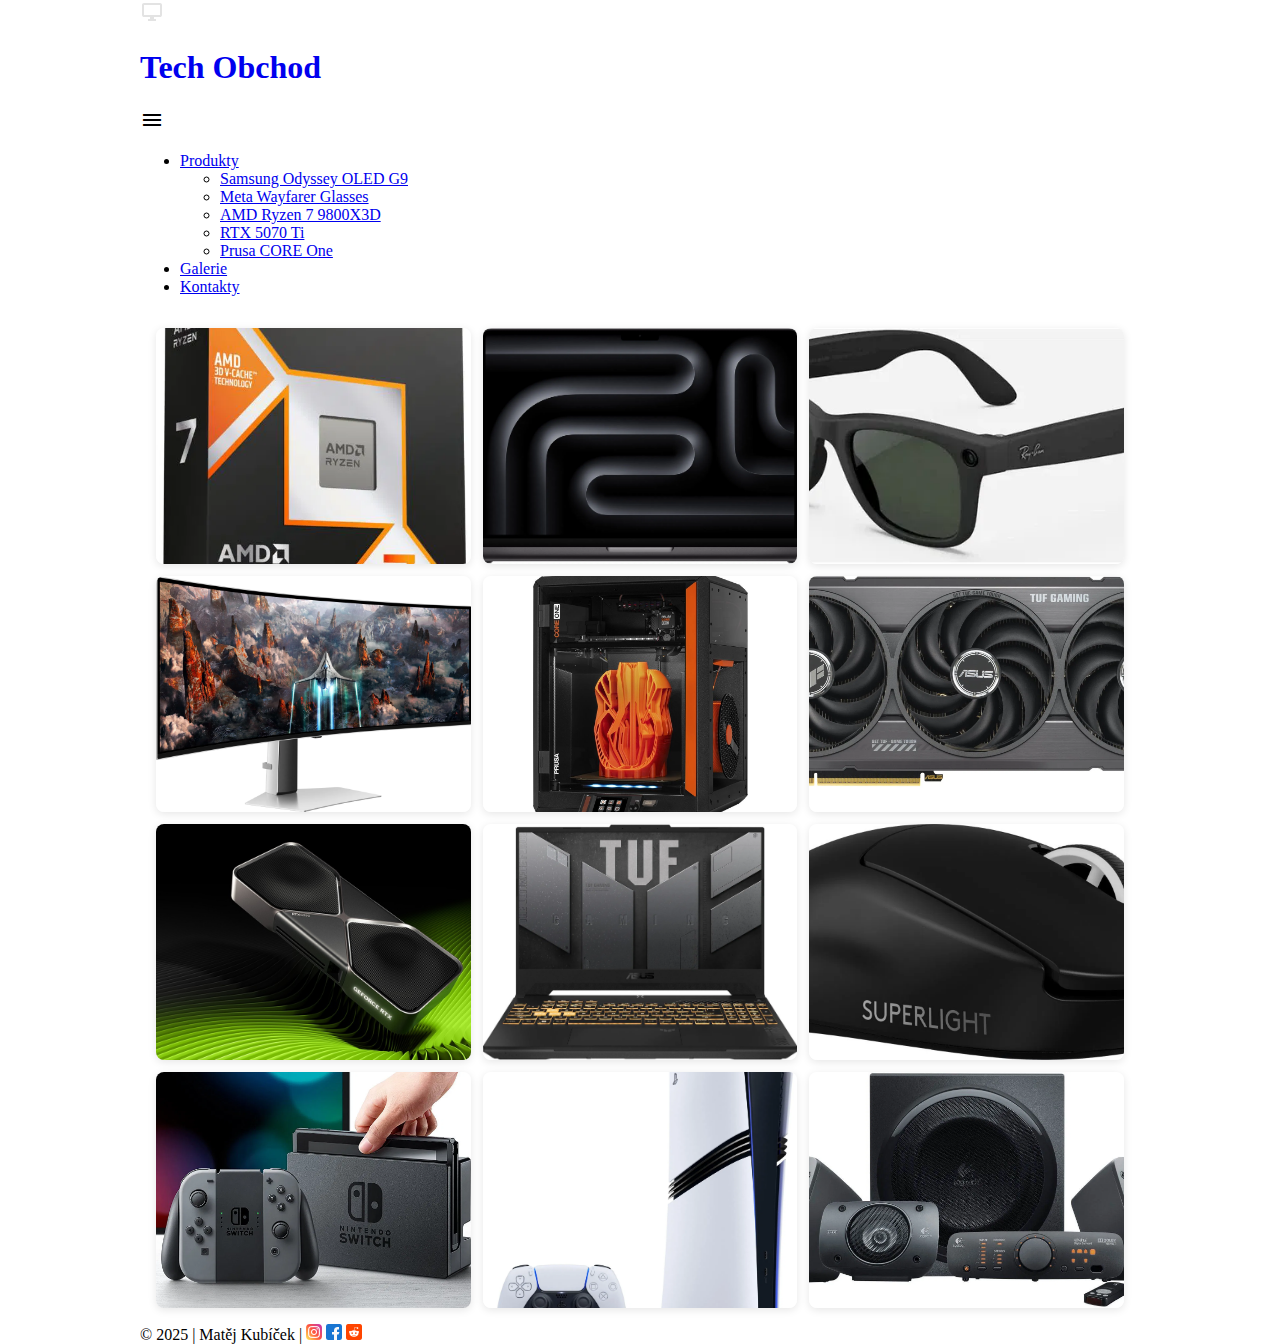
<file: src/galerie.html>
<!DOCTYPE html>
<html lang="cs">
<head>
    <meta charset="UTF-8">
    <meta name="viewport" content="width=device-width, initial-scale=1.0">
    <link rel="stylesheet" href="style.css">
    <link rel="stylesheet" href="gallery.css">
    <script src="script.js"></script>
    <link rel="icon" type="image/svg" href="img/svg/web_icon.svg">
    <link rel="stylesheet" href="https://fonts.googleapis.com/css2?family=Material+Symbols+Outlined:opsz,wght,FILL,GRAD@24,400,0,0">
    <link rel="stylesheet" href="https://fonts.googleapis.com/css2?family=Material+Symbols+Outlined:opsz,wght,FILL,GRAD@20..48,100..700,0..1,-50..200">
    <meta content="author" name="Matěj Kubíček">
    <title>Galerie - Tech Obchod</title>
</head>
<body>
    <header>
        <a href="index.html" id="header-link">
        <div class="header-content">
            <div id="web-logo">
                <img src="img/svg/web_icon.svg" alt="Tech Obchod Logo">
            </div>
            <h1 id="web-name">Tech Obchod</h1>
        </div>
        </a>
    </header>      
    <nav id="nav">
        <span id="navButton" class="material-symbols-outlined" onclick="menuClicked()">menu</span>
        <ul id="navMenu">
            <li class="has-submenu">
                <a href="produkty.html">Produkty</a>
                <ul class="submenu">
                    <li><a href="produkty.html#samsung-odyssey">Samsung Odyssey OLED G9</a></li>
                    <li><a href="produkty.html#vr-glasses">Meta Wayfarer Glasses</a></li>
                    <li><a href="produkty.html#cpu">AMD Ryzen 7 9800X3D</a></li>
                    <li><a href="produkty.html#rtx-5070">RTX 5070 Ti</a></li>
                    <li><a href="produkty.html#prusa-core-one">Prusa CORE One</a></li>
                </ul>
            </li>
            <li><a href="galerie.html">Galerie</a></li>
            <li><a href="kontakty.html">Kontakty</a></li>
        </ul>
    </nav>
    <main>
        <div class="gallery">
            <div class="gallery-item">
                <img src="img/amd_cpu.webp" alt="AMD CPU">
            </div>
            <div class="gallery-item">
                <img src="img/macbook_pro_14_m4.webp" alt="macbook_pro_14_m4">
            </div>
            <div class="gallery-item">
                <img src="img/meta_glasses.webp" alt="Meta glasses">
            </div>
            <div class="gallery-item">
                <img src="img/odyssey.webp" alt="odyssey">
            </div>
            <div class="gallery-item">
                <img src="img/prusa_core_one.jpg" alt="Prusa CORE ONE">
            </div>
            <div class="gallery-item">
                <img src="img/rtx_5070.webp" alt="RTX 5070">
            </div>
            <div class="gallery-item">
                <img src="img/rtx_5090.jpg" alt="RTX 5090">
            </div>
            <div class="gallery-item">
                <img src="img/laptop.webp" alt="Laptop">
            </div>
            <div class="gallery-item">
                <img src="img/mouse.webp" alt="Myš">
            </div>
            <div class="gallery-item">
                <img src="img/nintendo.webp" alt="Nintendo Switch">
            </div>
            <div class="gallery-item">
                <img src="img/ps5pro.webp" alt="Playstation 5 Pro">
            </div>
            <div class="gallery-item">
                <img src="img/logitech_speaker_system.webp" alt="Logitech reproduktory">
            </div>
        </div>
    </main>

    <footer>&copy; 2025 | Matěj Kubíček | <a href="https://instagram.com"><img src="img/instagram.png" alt="instagram"></a> <a href="https://facebook.com"><img src="img/facebook.png" alt="facebook"></a> <a href="https://reddit.com"><img src="img/reddit.png" alt="reddit"></a></footer>
</body>
</html>
</file>
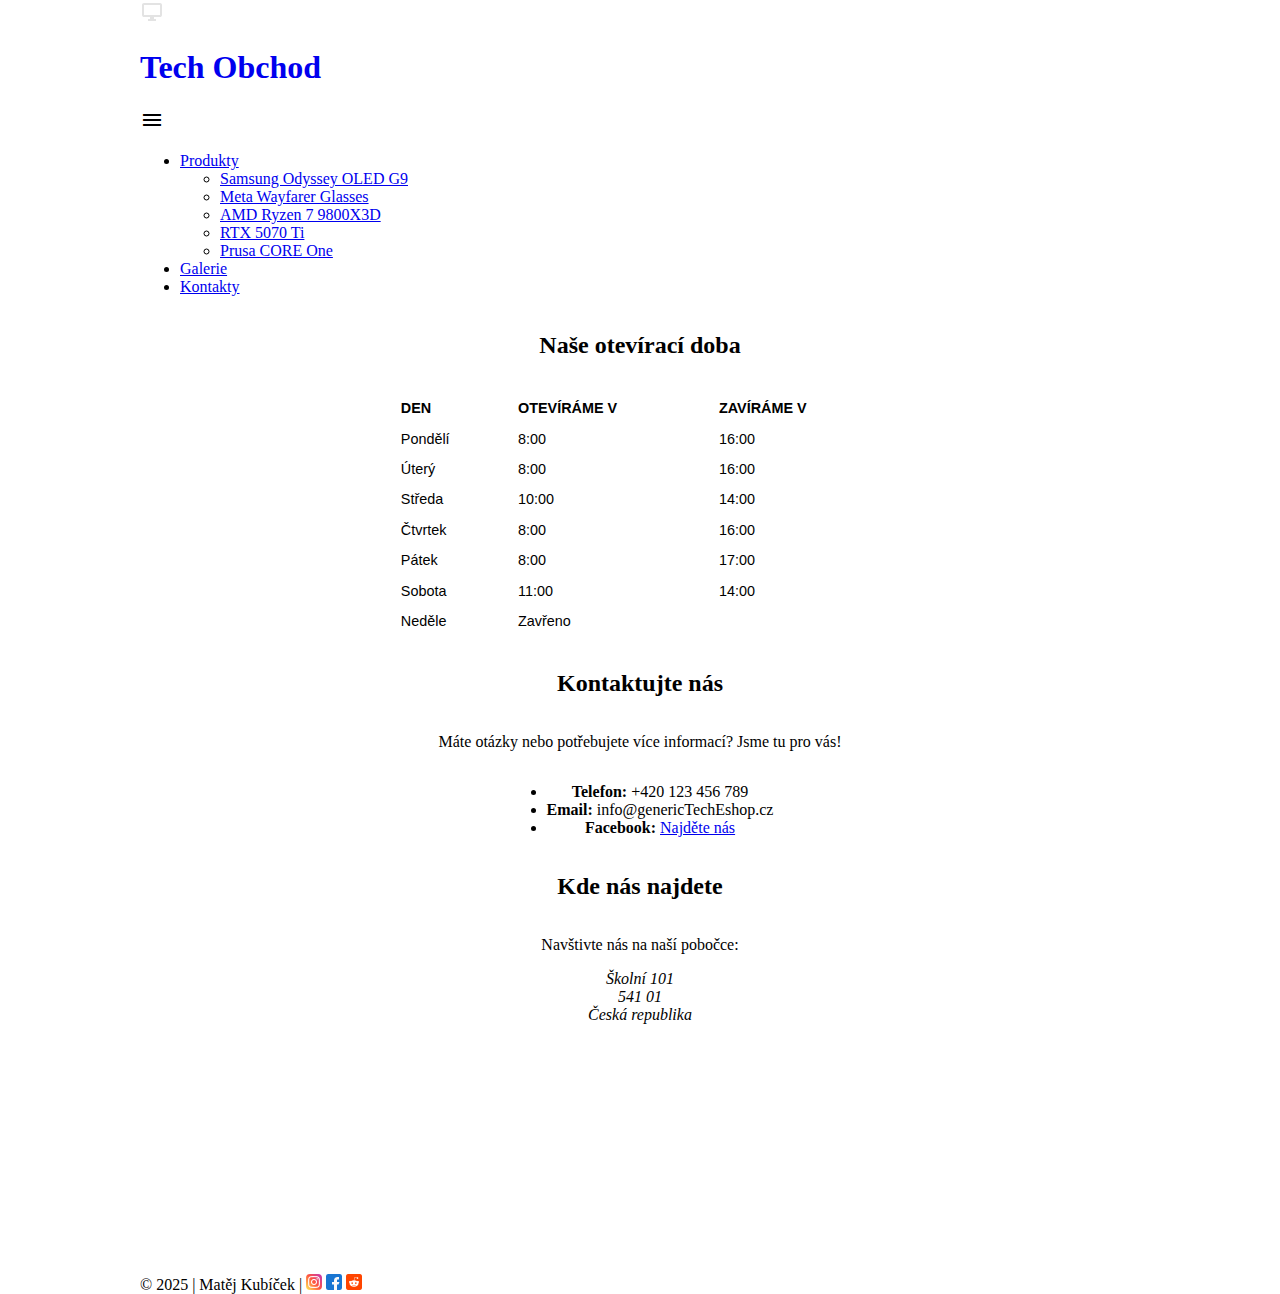
<file: src/kontakty.html>
<!DOCTYPE html>
<html lang="cs">
<head>
    <meta charset="UTF-8">
    <meta name="viewport" content="width=device-width, initial-scale=1.0">
    <link rel="stylesheet" href="style.css">
    <link rel="stylesheet" href="kontakty.css">
    <script src="script.js"></script>
    <link rel="icon" type="image/svg" href="img/svg/web_icon.svg">
    <link rel="stylesheet" href="https://fonts.googleapis.com/css2?family=Material+Symbols+Outlined:opsz,wght,FILL,GRAD@24,400,0,0">
    <link rel="stylesheet" href="https://fonts.googleapis.com/css2?family=Material+Symbols+Outlined:opsz,wght,FILL,GRAD@20..48,100..700,0..1,-50..200">
    <meta content="author" name="Matěj Kubíček">
    <title>Kontakty - Tech Obchod</title>
</head>
<body>
    <header>
        <a href="index.html" id="header-link">
        <div class="header-content">
            <div id="web-logo">
                <img src="img/svg/web_icon.svg" alt="Tech Obchod Logo">
            </div>
            <h1 id="web-name">Tech Obchod</h1>
        </div>
        </a>
    </header>  
    <nav id="nav">
        <span id="navButton" class="material-symbols-outlined" onclick="menuClicked()">menu</span>
        <ul id="navMenu">
            <li class="has-submenu">
                <a href="produkty.html">Produkty</a>
                <ul class="submenu">
                    <li><a href="produkty.html#samsung-odyssey">Samsung Odyssey OLED G9</a></li>
                    <li><a href="produkty.html#vr-glasses">Meta Wayfarer Glasses</a></li>
                    <li><a href="produkty.html#cpu">AMD Ryzen 7 9800X3D</a></li>
                    <li><a href="produkty.html#rtx-5070">RTX 5070 Ti</a></li>
                    <li><a href="produkty.html#prusa-core-one">Prusa CORE One</a></li>
                </ul>
            </li>
            <li><a href="galerie.html">Galerie</a></li>
            <li><a href="kontakty.html">Kontakty</a></li>
        </ul>
    </nav>
    <main>
        <article>
            <h2 class="align-center">Naše otevírací doba</h2>
            <table>
                <thead>
                    <td>Den</td>
                    <td>Otevíráme v</td>
                    <td>Zavíráme v</td>
                </thead>
                <tbody>
                    <tr>
                        <td>Pondělí</td>
                        <td>8:00</td>
                        <td>16:00</td>
                    </tr>
                    <tr>
                        <td>Úterý</td>
                        <td>8:00</td>
                        <td>16:00</td>
                    </tr>
                    <tr>
                        <td>Středa</td>
                        <td>10:00</td>
                        <td>14:00</td>
                    </tr>
                    <tr>
                        <td>Čtvrtek</td>
                        <td>8:00</td>
                        <td>16:00</td>
                    </tr>
                    <tr>
                        <td>Pátek</td>
                        <td>8:00</td>
                        <td>17:00</td>
                    </tr>
                    <tr>
                        <td>Sobota</td>
                        <td>11:00</td>
                        <td>14:00</td>
                    </tr>
                    <tr>
                        <td>Neděle</td>
                        <td colspan="2" class="align-center">Zavřeno</td>
                    </tr>
                </tbody>
            </table>
        </article>
        <article>
            <h2 class="align-center">Kontaktujte nás</h2>
            <p>Máte otázky nebo potřebujete více informací? Jsme tu pro vás!</p>
            <ul>
                <li><strong>Telefon:</strong> +420 123 456 789</li>
                <li><strong>Email:</strong> info@genericTechEshop.cz</li>
                <li><strong>Facebook:</strong> <a href="https://facebook.com" target="_blank">Najděte nás</a></li>
            </ul>
        </article>

        <article>
            <h2 class="align-center">Kde nás najdete</h2>
            <p>Navštivte nás na naší pobočce:</p>
            <address>
                Školní 101<br>
                541 01<br>
                Česká republika
            </address>
            <iframe 
                src="https://www.google.com/maps/embed?pb=!1m14!1m12!1m3!1d343.98709586508926!2d15.913132242303023!3d50.5616518363538!2m3!1f0!2f0!3f0!3m2!1i1024!2i768!4f13.1!5e1!3m2!1scs!2scz!4v1746867831634!5m2!1scs!2scz" 
                width="100%" 
                height="250" 
                style="border:0;" 
                allowfullscreen="" 
                loading="lazy" 
                referrerpolicy="no-referrer-when-downgrade">
            </iframe>
        </article>
    </main>

    <footer>&copy; 2025 | Matěj Kubíček | <a href="https://instagram.com"><img src="img/instagram.png" alt="instagram"></a> <a href="https://facebook.com"><img src="img/facebook.png" alt="facebook"></a> <a href="https://reddit.com"><img src="img/reddit.png" alt="reddit"></a></footer>
</body>
</html>
</file>
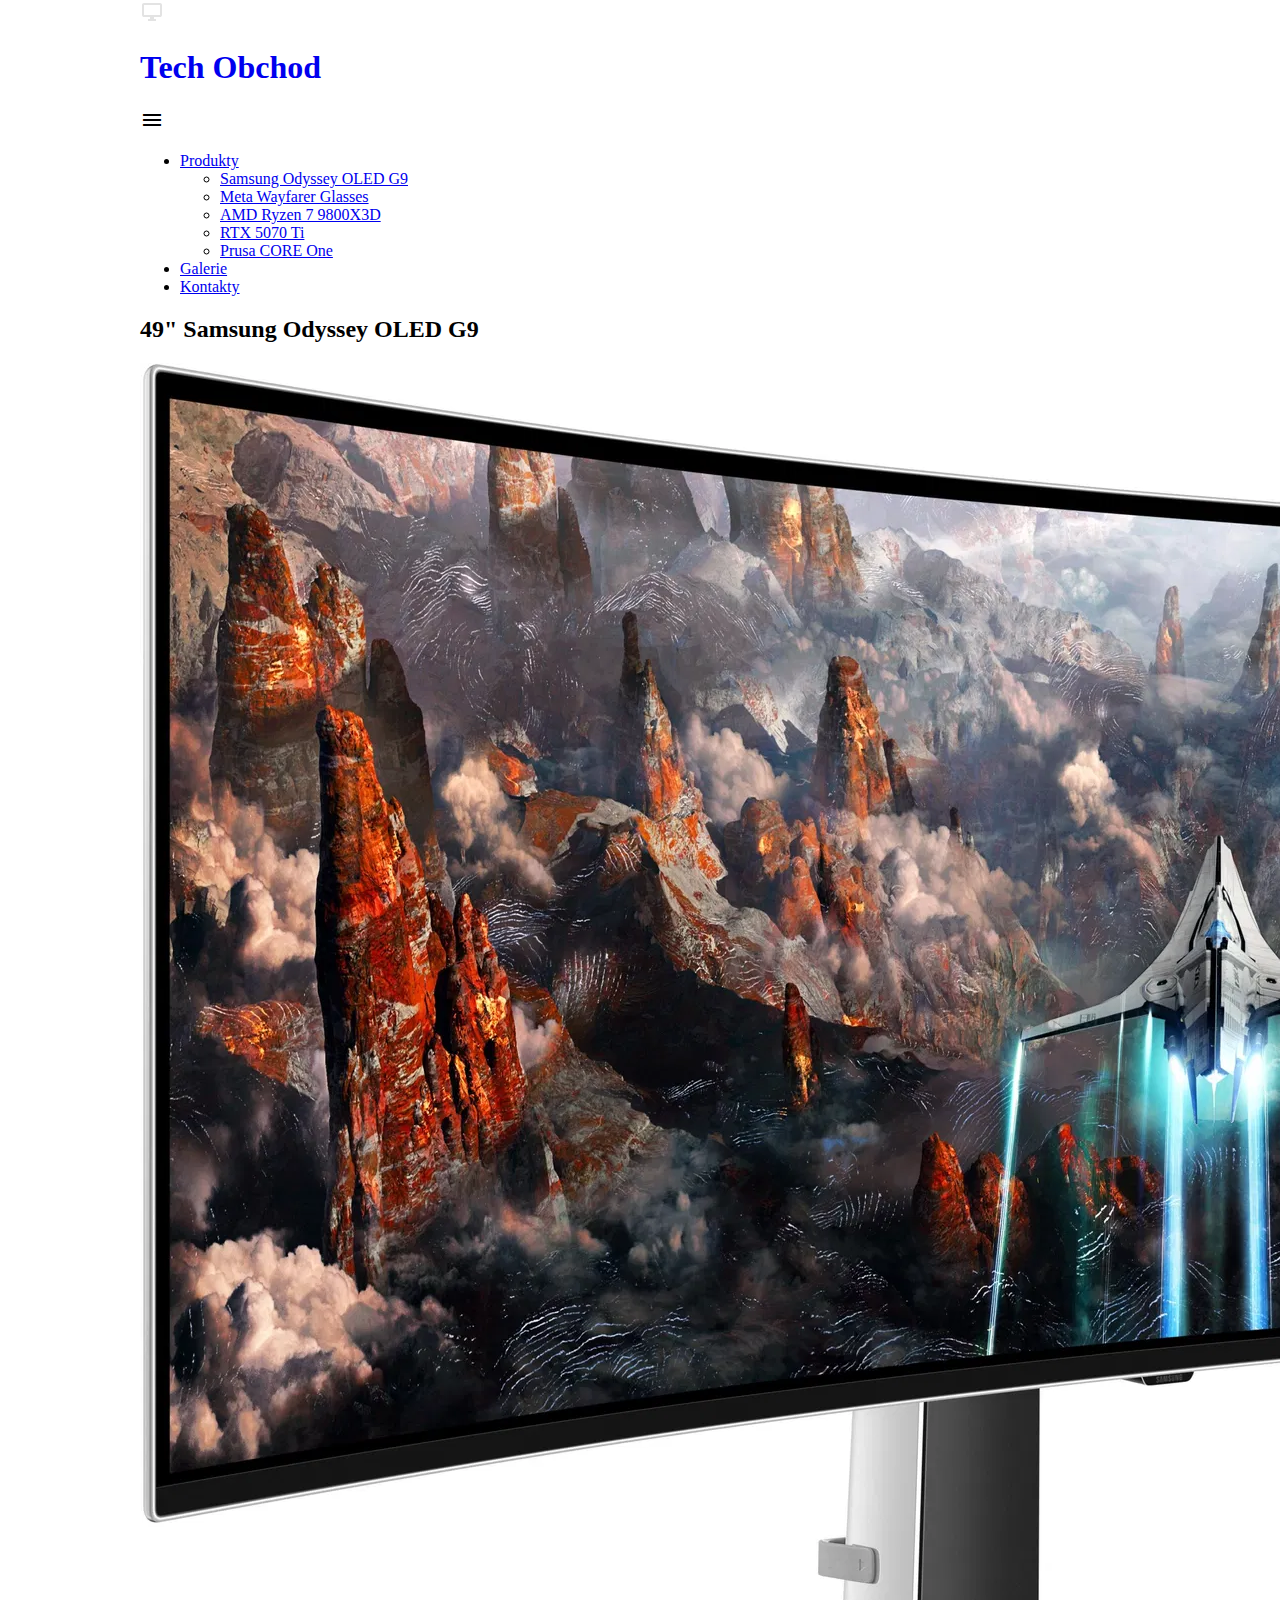
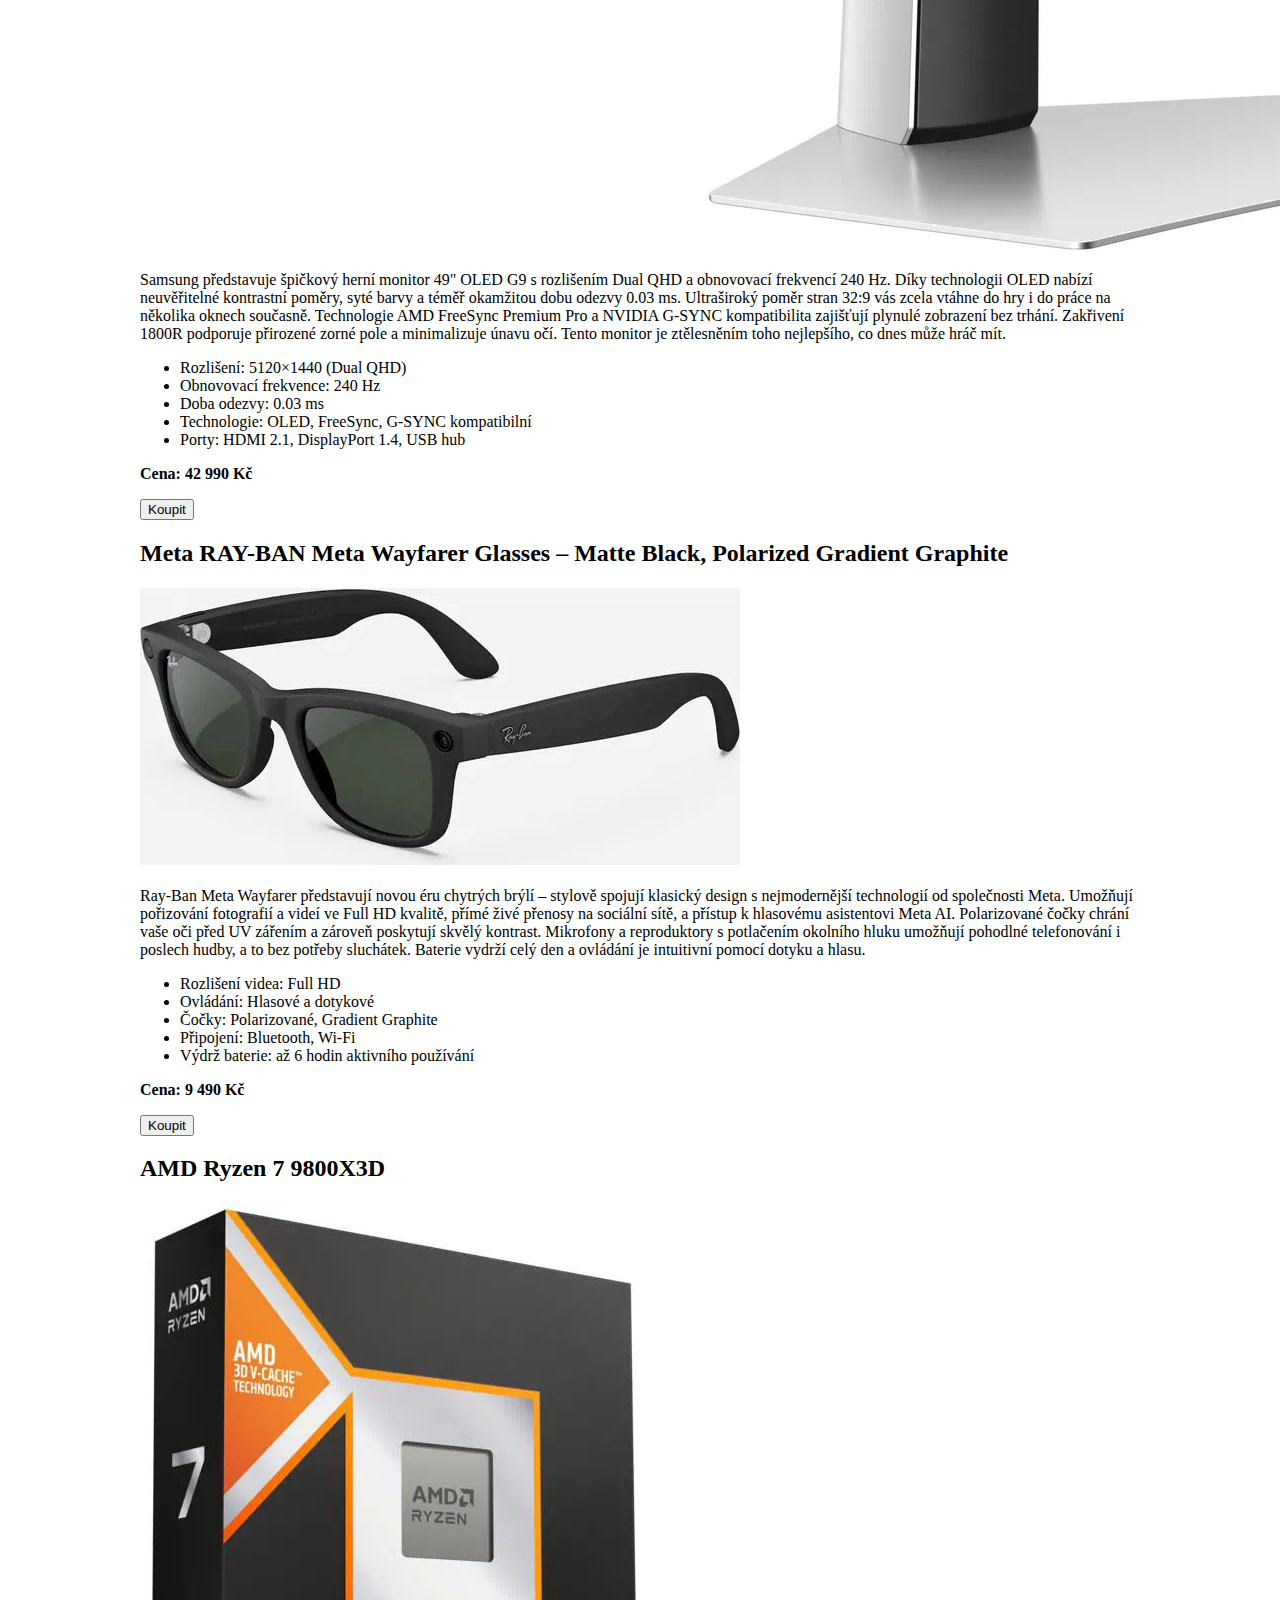
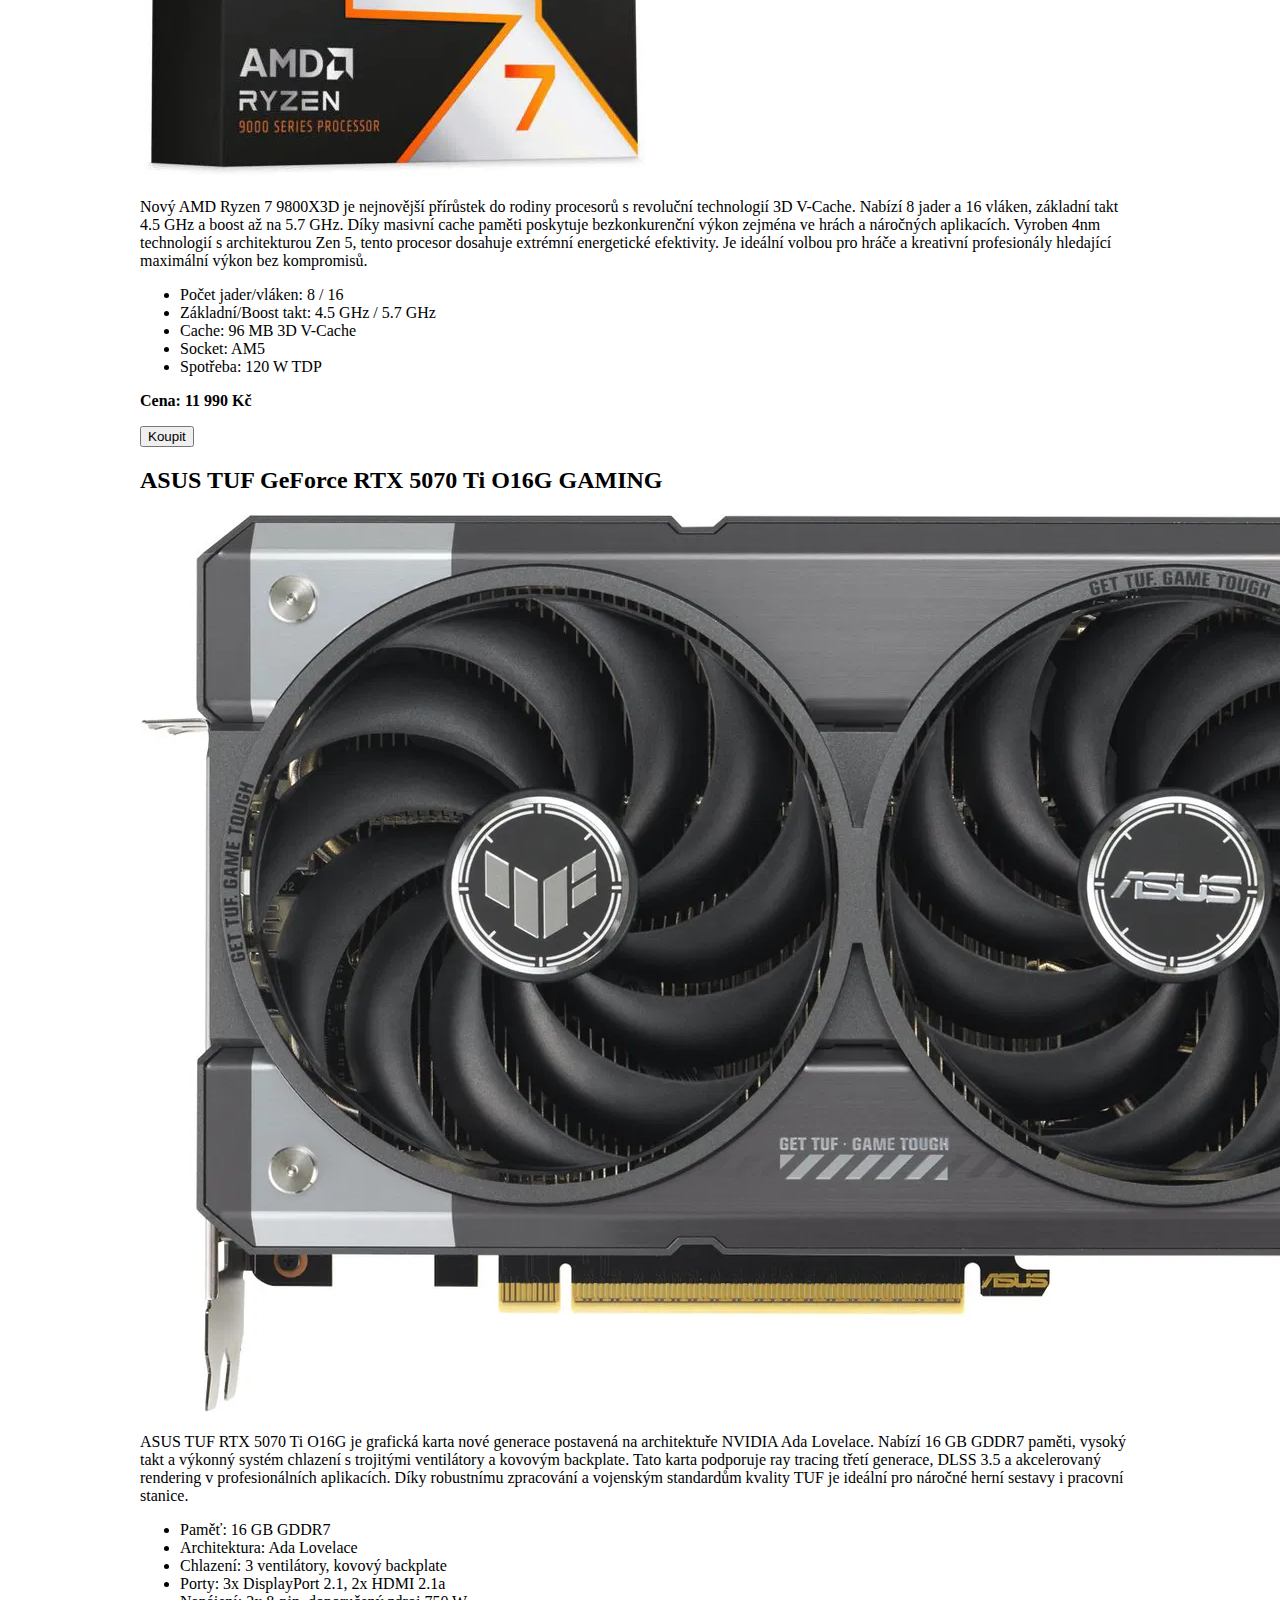
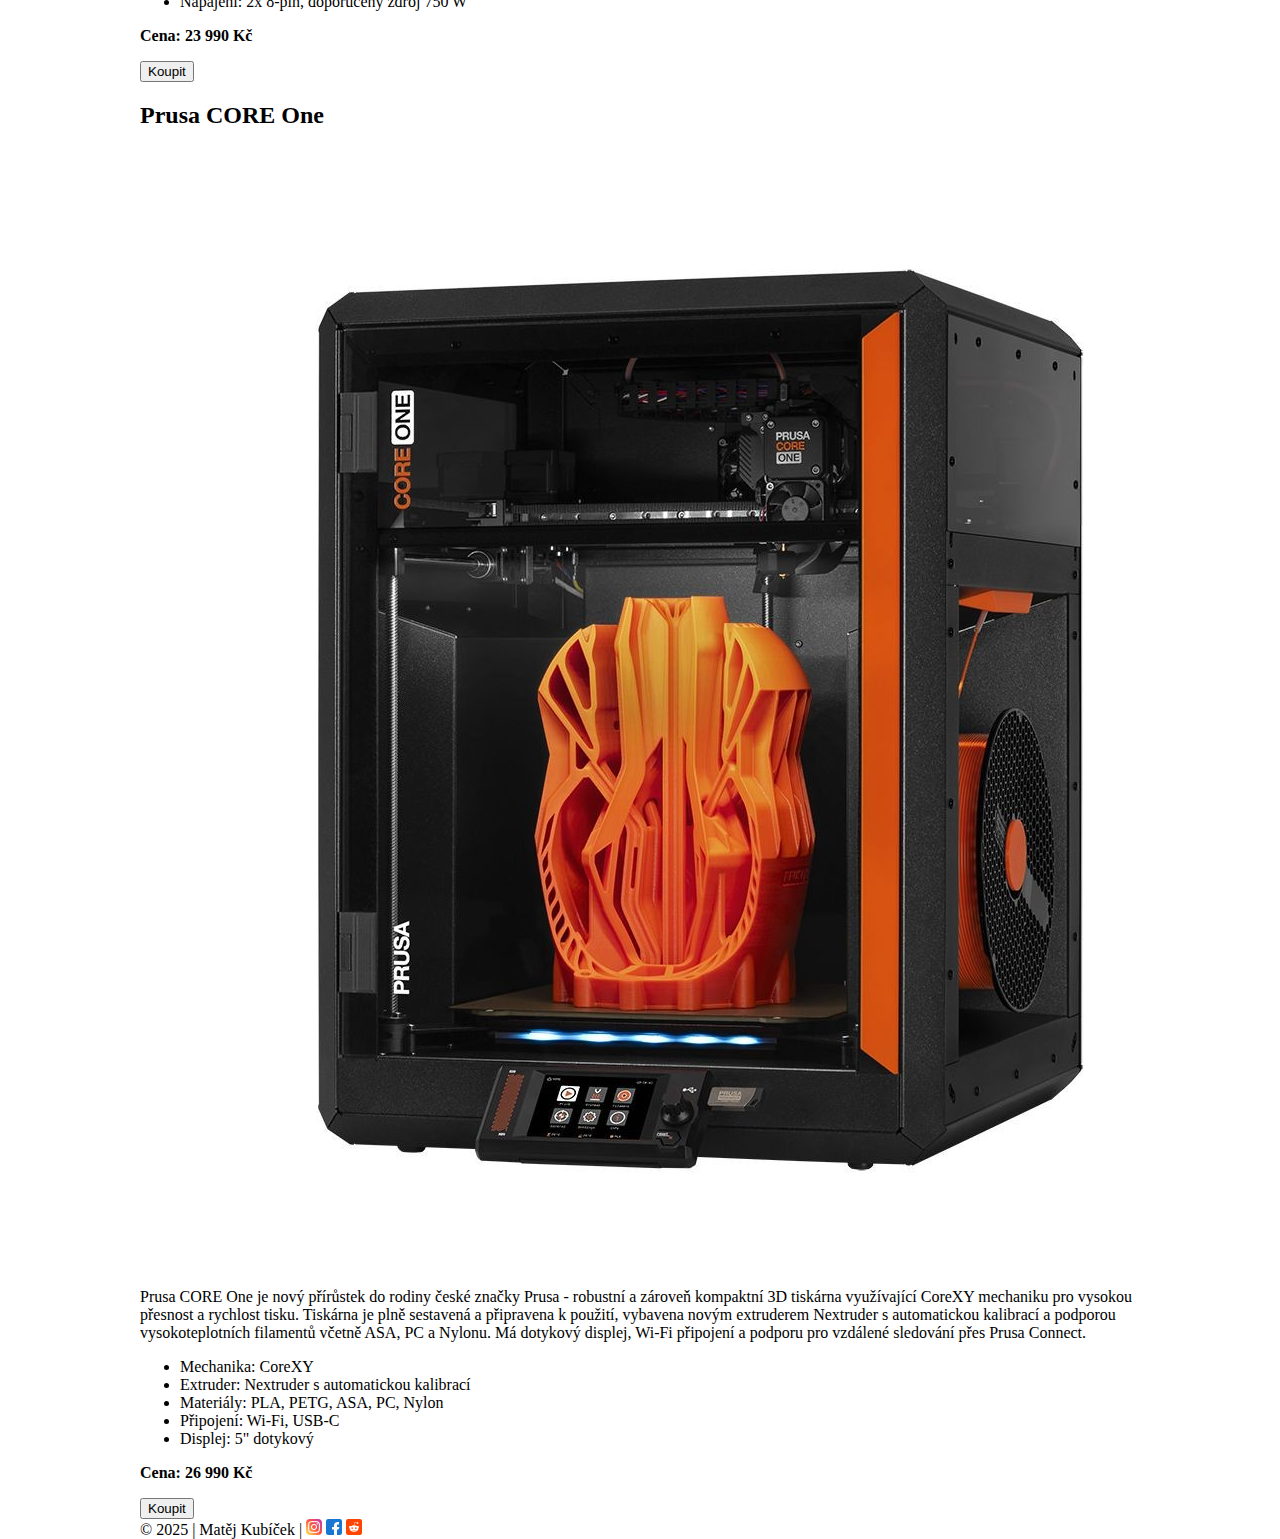
<file: src/produkty.html>
<!DOCTYPE html>
<html lang="cs">
<head>
    <meta charset="UTF-8">
    <meta name="viewport" content="width=device-width, initial-scale=1.0">
    <link rel="stylesheet" href="style.css">
    <script src="script.js"></script>
    <link rel="icon" type="image/svg" href="img/svg/web_icon.svg">
    <link rel="stylesheet" href="https://fonts.googleapis.com/css2?family=Material+Symbols+Outlined:opsz,wght,FILL,GRAD@24,400,0,0">
    <link rel="stylesheet" href="https://fonts.googleapis.com/css2?family=Material+Symbols+Outlined:opsz,wght,FILL,GRAD@20..48,100..700,0..1,-50..200">
    <meta content="author" name="Matěj Kubíček">
    <title>Produkty - Tech Obchod</title>
</head>
<body>
    <header>
        <a href="index.html" id="header-link">
        <div class="header-content">
            <div id="web-logo">
                <img src="img/svg/web_icon.svg" alt="Tech Obchod Logo">
            </div>
            <h1 id="web-name">Tech Obchod</h1>
        </div>
        </a>
    </header>   
    <nav id="nav">
        <span id="navButton" class="material-symbols-outlined" onclick="menuClicked()">menu</span>
        <ul id="navMenu">
            <li class="has-submenu">
                <a href="produkty.html">Produkty</a>
                <ul class="submenu">
                    <li><a href="produkty.html#samsung-odyssey">Samsung Odyssey OLED G9</a></li>
                    <li><a href="produkty.html#vr-glasses">Meta Wayfarer Glasses</a></li>
                    <li><a href="produkty.html#cpu">AMD Ryzen 7 9800X3D</a></li>
                    <li><a href="produkty.html#rtx-5070">RTX 5070 Ti</a></li>
                    <li><a href="produkty.html#prusa-core-one">Prusa CORE One</a></li>
                </ul>
            </li>
            <li><a href="galerie.html">Galerie</a></li>
            <li><a href="kontakty.html">Kontakty</a></li>
        </ul>
    </nav>
    <main>
        <article>
            <h2 id="samsung-odyssey">49" Samsung Odyssey OLED G9</h2>
            <img src="img/odyssey.webp" alt="Samsung Odyssey OLED G9">
            <p>Samsung představuje špičkový herní monitor 49" OLED G9 s rozlišením Dual QHD a obnovovací frekvencí 240 Hz. Díky technologii OLED nabízí neuvěřitelné kontrastní poměry, syté barvy a téměř okamžitou dobu odezvy 0.03 ms. Ultraširoký poměr stran 32:9 vás zcela vtáhne do hry i do práce na několika oknech současně. Technologie AMD FreeSync Premium Pro a NVIDIA G-SYNC kompatibilita zajišťují plynulé zobrazení bez trhání. Zakřivení 1800R podporuje přirozené zorné pole a minimalizuje únavu očí. Tento monitor je ztělesněním toho nejlepšího, co dnes může hráč mít.</p>
            <ul>
                <li>Rozlišení: 5120×1440 (Dual QHD)</li>
                <li>Obnovovací frekvence: 240 Hz</li>
                <li>Doba odezvy: 0.03 ms</li>
                <li>Technologie: OLED, FreeSync, G-SYNC kompatibilní</li>
                <li>Porty: HDMI 2.1, DisplayPort 1.4, USB hub</li>
            </ul>
            <p><strong>Cena: 42 990 Kč</strong></p>
            <button>Koupit</button>
        </article>
    
        <article>
            <h2 id="vr-glasses">Meta RAY-BAN Meta Wayfarer Glasses – Matte Black, Polarized Gradient Graphite</h2>
            <img src="img/meta_glasses.webp" alt="Meta Ray-Ban Glasses">
            <p>Ray-Ban Meta Wayfarer představují novou éru chytrých brýlí – stylově spojují klasický design s nejmodernější technologií od společnosti Meta. Umožňují pořizování fotografií a videí ve Full HD kvalitě, přímé živé přenosy na sociální sítě, a přístup k hlasovému asistentovi Meta AI. Polarizované čočky chrání vaše oči před UV zářením a zároveň poskytují skvělý kontrast. Mikrofony a reproduktory s potlačením okolního hluku umožňují pohodlné telefonování i poslech hudby, a to bez potřeby sluchátek. Baterie vydrží celý den a ovládání je intuitivní pomocí dotyku a hlasu.</p>
            <ul>
                <li>Rozlišení videa: Full HD</li>
                <li>Ovládání: Hlasové a dotykové</li>
                <li>Čočky: Polarizované, Gradient Graphite</li>
                <li>Připojení: Bluetooth, Wi-Fi</li>
                <li>Výdrž baterie: až 6 hodin aktivního používání</li>
            </ul>
            <p><strong>Cena: 9 490 Kč</strong></p>
            <button>Koupit</button>
        </article>
    
        <article>
            <h2 id="cpu">AMD Ryzen 7 9800X3D</h2>
            <img src="img/amd_cpu.webp" alt="AMD Ryzen 9800X3D">
            <p>Nový AMD Ryzen 7 9800X3D je nejnovější přírůstek do rodiny procesorů s revoluční technologií 3D V-Cache. Nabízí 8 jader a 16 vláken, základní takt 4.5 GHz a boost až na 5.7 GHz. Díky masivní cache paměti poskytuje bezkonkurenční výkon zejména ve hrách a náročných aplikacích. Vyroben 4nm technologií s architekturou Zen 5, tento procesor dosahuje extrémní energetické efektivity. Je ideální volbou pro hráče a kreativní profesionály hledající maximální výkon bez kompromisů.</p>
            <ul>
                <li>Počet jader/vláken: 8 / 16</li>
                <li>Základní/Boost takt: 4.5 GHz / 5.7 GHz</li>
                <li>Cache: 96 MB 3D V-Cache</li>
                <li>Socket: AM5</li>
                <li>Spotřeba: 120 W TDP</li>
            </ul>
            <p><strong>Cena: 11 990 Kč</strong></p>
            <button>Koupit</button>
        </article>
    
        <article>
            <h2 id="rtx-5070">ASUS TUF GeForce RTX 5070 Ti O16G GAMING</h2>
            <img src="img/rtx_5070.webp" alt="ASUS TUF RTX 5070 Ti">
            <p>ASUS TUF RTX 5070 Ti O16G je grafická karta nové generace postavená na architektuře NVIDIA Ada Lovelace. Nabízí 16 GB GDDR7 paměti, vysoký takt a výkonný systém chlazení s trojitými ventilátory a kovovým backplate. Tato karta podporuje ray tracing třetí generace, DLSS 3.5 a akcelerovaný rendering v profesionálních aplikacích. Díky robustnímu zpracování a vojenským standardům kvality TUF je ideální pro náročné herní sestavy i pracovní stanice.</p>
            <ul>
                <li>Paměť: 16 GB GDDR7</li>
                <li>Architektura: Ada Lovelace</li>
                <li>Chlazení: 3 ventilátory, kovový backplate</li>
                <li>Porty: 3x DisplayPort 2.1, 2x HDMI 2.1a</li>
                <li>Napájení: 2x 8-pin, doporučený zdroj 750 W</li>
            </ul>
            <p><strong>Cena: 23 990 Kč</strong></p>
            <button>Koupit</button>
        </article>
    
        <article>
            <h2 id="prusa-core-one">Prusa CORE One</h2>
            <img src="img/prusa_core_one.jpg" alt="Prusa CORE One">
            <p>Prusa CORE One je nový přírůstek do rodiny české značky Prusa &dash; robustní a zároveň kompaktní 3D tiskárna využívající CoreXY mechaniku pro vysokou přesnost a rychlost tisku. Tiskárna je plně sestavená a připravena k použití, vybavena novým extruderem Nextruder s automatickou kalibrací a podporou vysokoteplotních filamentů včetně ASA, PC a Nylonu. Má dotykový displej, Wi-Fi připojení a podporu pro vzdálené sledování přes Prusa Connect.</p>
            <ul>
                <li>Mechanika: CoreXY</li>
                <li>Extruder: Nextruder s automatickou kalibrací</li>
                <li>Materiály: PLA, PETG, ASA, PC, Nylon</li>
                <li>Připojení: Wi-Fi, USB-C</li>
                <li>Displej: 5" dotykový</li>
            </ul>
            <p><strong>Cena: 26 990 Kč</strong></p>
            <button>Koupit</button>
        </article>
    </main>
    

    <footer>&copy; 2025 | Matěj Kubíček | <a href="https://instagram.com"><img src="img/instagram.png" alt="instagram"></a> <a href="https://facebook.com"><img src="img/facebook.png" alt="facebook"></a> <a href="https://reddit.com"><img src="img/reddit.png" alt="reddit"></a></footer>
</body>
</html>
</file>
<file: src/style.css>
:root {

}

header div {
    display: inline-block;
}

#web-log {
    width: 50px;
}

#web-name {
    width: auto;
    text-align: center;
}

@media screen and (min-width: 1024px){
    body {
        width: 1000px;
        margin: 0 auto;
    }
}
</file>
<file: src/gallery.css>
.gallery {
    display: grid;
    grid-template-columns: 1fr;
    gap: 0.75rem; /* Tighter spacing */
    padding: 1rem;
    max-width: 1200px;
    margin: 0 auto;
}

.gallery-item {
    aspect-ratio: 4/3;
    display: flex;
    align-items: center;
    justify-content: center;
    overflow: hidden;
    border-radius: 0.5rem;
    box-shadow: 0 2px 8px rgba(0, 0, 0, 0.1);
    background-color: #fff;
    transition: transform 0.3s ease, box-shadow 0.3s ease;
}
.gallery-item img {
    width: 100%;
    height: 100%;
    object-fit: cover;
}


.gallery-item:hover {
    transform: translateY(-5px);
    box-shadow: 0 4px 16px rgba(0, 0, 0, 0.2);
}

@media screen and (min-width: 600px) {
    .gallery {
        grid-template-columns: repeat(2, 1fr);
    }
}

@media screen and (min-width: 1024px) {
    .gallery {
        grid-template-columns: repeat(3, 1fr);
    }
}
</file>
<file: src/kontakty.css>
table {
    width: 100%;
    max-width: 500px;
    margin: 1em auto;
    border-collapse: collapse;
    font-family: "Roboto", sans-serif;
    font-size: 0.9em;
    color: var(--light-text);
    background-color: var(--background);
    box-shadow: 0 4px 10px var(--card-shadow);
    border-radius: 0.5em;
    overflow: hidden;
}

table thead {
    background-color: var(--dark-text);
    color: var(--light-text);
    text-transform: uppercase;
    font-weight: bold;
}

table th,
table td {
    padding: 0.5em 0.75em;
    border-bottom: 1px solid var(--light-background);
    text-align: left;
}

table tbody tr:nth-child(even) {
    background-color: var(--light-background);
}

table tbody tr:hover {
    background-color: hsla(190, 100%, 50%, 0.2);
}

table .closed {
    color: #ff6b6b;
    font-weight: bold;
}

@media screen and (min-width: 1024px) {
    article {
        display: flex;
        flex-direction: column;
        align-items: center;
        text-align: center;
    }

    article ul, article address, article p {
        max-width: 500px;
    }

    article iframe {
        max-width: 100%;
        border-radius: 1em;
    }
}
</file>
